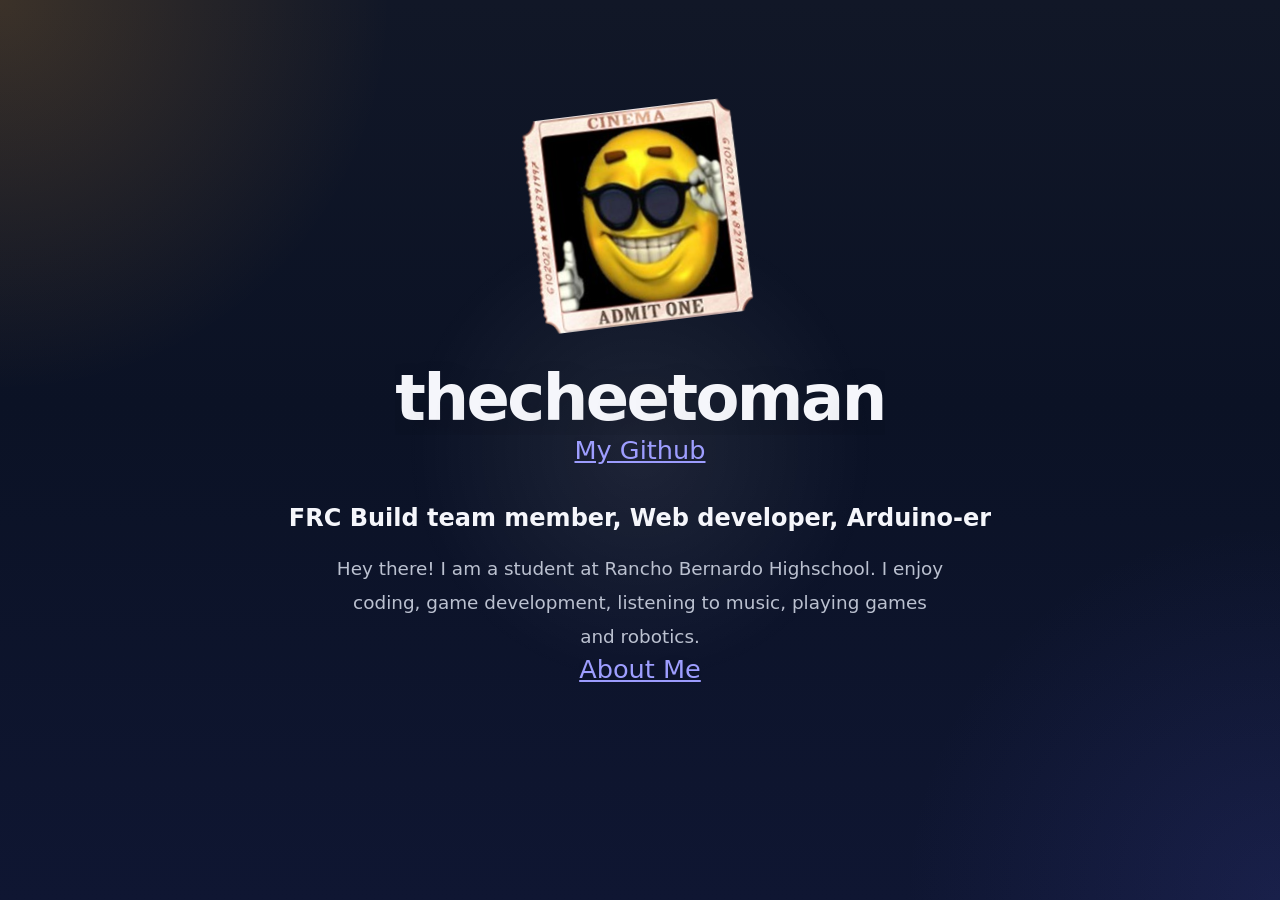
<file: index.html>
<!DOCTYPE html>
<html lang="en">

<head>
    <meta charset="UTF-8">
    <meta name="viewport" content="width=device-width, initial-scale=1.0">
    <title>Cheetos portfolio</title>
    <link rel="stylesheet" href="css/style.css">

</head>

<body>

    <br><br>
    <div class="harddrop">
        <span style="--i:13"><img src="./assets/images/pfp.png"></span>
    </div>
    <h1 class="pagetitle">
        <span style="--i:1">t</span>
        <span style="--i:2">h</span>
        <span style="--i:3">e</span>
        <span style="--i:4">C</span>
        <span style="--i:5">h</span>
        <span style="--i:6">e</span>
        <span style="--i:7">e</span>
        <span style="--i:8">t</span>
        <span style="--i:9">o</span>
        <span style="--i:10">M</span>
        <span style="--i:11">a</span>
        <span style="--i:12">n</span>
    </h1>
    <div class="pagetitle">
        <span style="--i:12">
            <a href="https://github.com/thecheetoman/" target="_blank">My Github</a>
        </span>
    </div>
    <br>
    <h2 class="othertext"><span style="--i:1">FRC Build team member, Web developer, Arduino-er</span></h3>
        <p class="othertext">
            <span style="--i:2">Hey there! I am a student at Rancho Bernardo Highschool. I
                enjoy
            </span>
            <span style="--i:3">coding, game development, listening to music, playing games and
                robotics.
            </span>
        </p>
        <div class="pagetitle">
            <span style="--i:3">
                <a href="./aboutme.html">About Me</a>
            </span>
        </div>
</body>

</html>
</file>
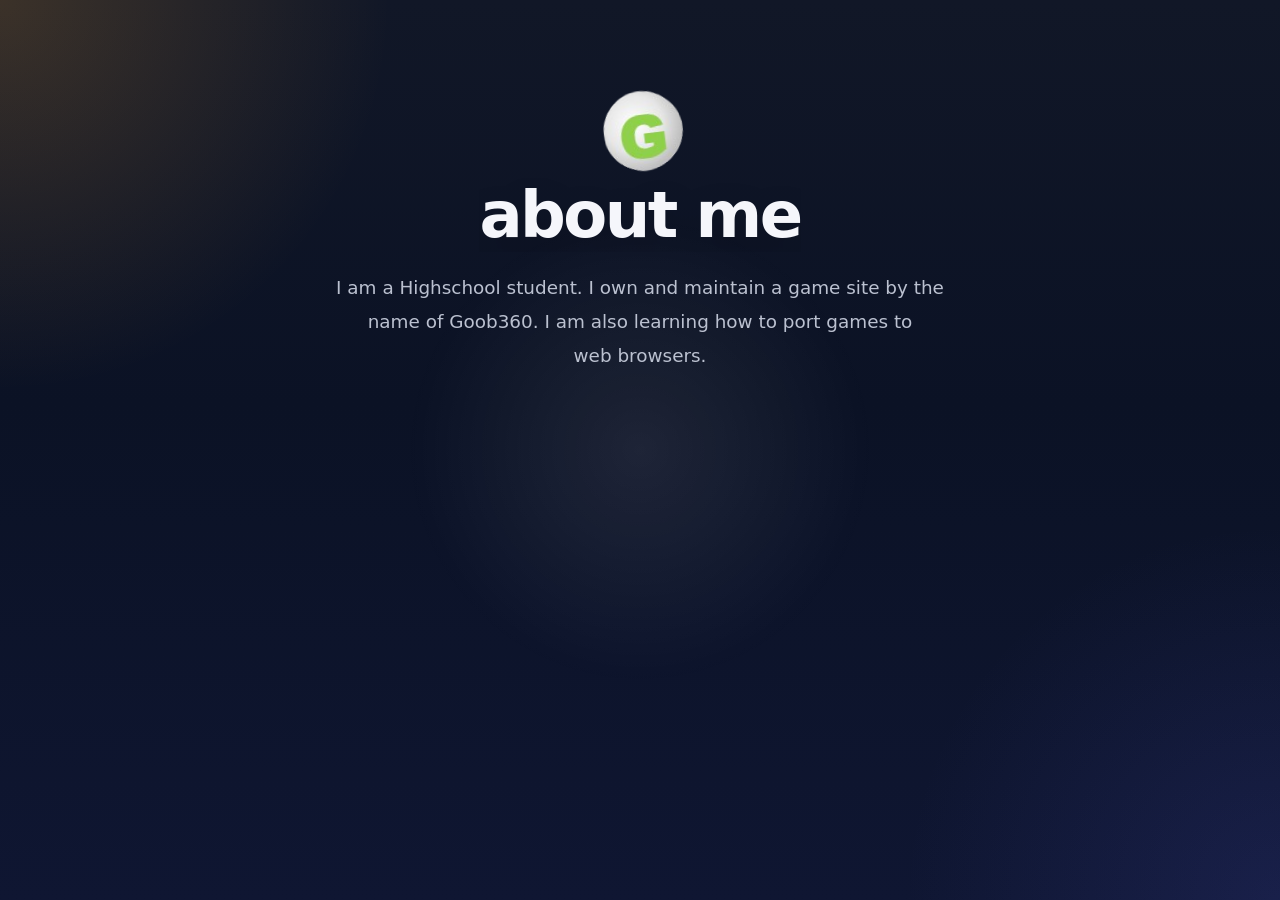
<file: aboutme.html>
<!DOCTYPE html>
<html lang="en">

<head>
    <meta charset="UTF-8">
    <meta name="viewport" content="width=device-width, initial-scale=1.0">
    <title>About Cheeto</title>
    <link rel="stylesheet" href="css/style.css">

</head>

<body>

    <br><br>
    <div class="harddrop">
        <span style="--i:13"><img src="./assets/images/goob.png"></span>
    </div>
    <h1 class="pagetitle">
        <span style="--i:1">About ‎ </span>
        <span style="--i:2"> Me</span>
    </h1>
    <br>
    <p class="othertext"><span style="--i:1">I am a Highschool student. I own and maintain a game site by the name of
            Goob360. I am also learning how to port games to<br> web browsers.</span></p>
</body>

</html>
</file>
<file: css/style.css>
:root {
    color-scheme: dark;
    --bg: #0d1224;
    --surface: rgba(10, 13, 35, 0.82);
    --accent: #ffa14a;
    --accent-soft: rgba(248, 163, 67, 0.15);
    --text: #f5f6fb;
    --muted: #bbc1d0;
    --shadow: 0 28px 80px rgba(0, 0, 0, 0.3);
}

* {
    box-sizing: border-box;
}

html,
body {
    margin: 0;
    min-height: 100%;
}

body {
    font-family: Inter, system-ui, -apple-system, BlinkMacSystemFont, "Segoe UI", sans-serif;
    background: radial-gradient(circle at top left, rgba(253, 172, 50, 0.18), transparent 25%),
        radial-gradient(circle at bottom right, rgba(78, 84, 200, 0.16), transparent 24%),
        linear-gradient(180deg, #111727 0%, #0b1225 45%, #0f1632 100%);
    color: var(--text);
    display: grid;
    place-items: center;
    text-align: center;
    padding: 2rem;
}

body::before {
    content: "";
    position: fixed;
    inset: 0;
    background: radial-gradient(circle, rgba(255, 255, 255, 0.08), transparent 30%);
    pointer-events: none;
}

h1 {
    margin: 0;
    font-size: clamp(2.8rem, 5vw, 5rem);
    letter-spacing: -0.04em;
    font-weight: 800;
    text-transform: lowercase;
    text-shadow: 0 18px 40px rgba(0, 0, 0, 0.18);
}

a {
    font-size: clamp(1rem, 2vw, 2rem);

    text-shadow: 0 18px 40px rgba(0, 0, 0, 0.18);
}

p {
    margin: 0;
    max-width: 38rem;
    font-size: 1.05rem;
    line-height: 1.85;
    color: var(--muted);
}

body>* {
    position: relative;
    z-index: 1;
}

@media (min-width: 700px) {
    body {
        padding: 3rem;
    }

    p {
        font-size: 1.15rem;
    }
}

/* The container - ensuring letters sit side-by-side */
.pagetitle {
    display: flex;
    overflow: hidden;
    /* Keeps letters invisible until they drop in */
}

.pagetitle span {
    display: inline-block;
    /* Initial state: above the screen */
    transform: translateY(-110%);
    opacity: 0;
    /* Use a variable (--i) to calculate the delay automatically */
    animation: dropAndBounce 0.8s cubic-bezier(0.175, 0.885, 0.32, 1.275) forwards;
    animation-delay: calc(var(--i) * 0.1s);
}

@keyframes dropAndBounce {
    0% {
        transform: translateY(-110%);
        opacity: 0;
    }

    60% {
        opacity: 1;
    }

    100% {
        transform: translateY(0);
        opacity: 1;
    }
}

.harddrop {
    display: flex;
    font-family: 'Arial Black', sans-serif;
    /* Thicker fonts look better for "heavy" effects */
    overflow: hidden;
}

.harddrop span {
    display: inline-block;
    opacity: 0;
    transform: translateY(-100vh);
    /* Fast, accelerating curve for a heavy fall */
    animation: thud 0.4s cubic-bezier(0.47, 0, 0.745, 0.715) forwards;
    animation-delay: calc(var(--i) * 0.05s);
}

@keyframes thud {
    0% {
        transform: translateY(-100vh) rotate(0deg);
        opacity: 0;
    }

    85% {
        opacity: 1;
    }

    /* The "Impact" - a quick jitter before settling at an angle */
    90% {
        transform: translateY(0) rotate(-10deg);
    }

    95% {
        transform: translateY(-2px) rotate(-8deg);
    }

    100% {
        transform: translateY(0) rotate(-7deg);
        opacity: 1;
    }
}

/* Alternate angles for every other letter */
.harddrop span:nth-child(even) {
    animation-name: thud-alt;
}

@keyframes thud-alt {
    0% {
        transform: translateY(-100vh) rotate(0deg);
        opacity: 0;
    }

    85% {
        opacity: 1;
    }

    90% {
        transform: translateY(0) rotate(12deg);
    }

    100% {
        transform: translateY(0) rotate(10deg);
        opacity: 1;
    }
}


/* The container - ensuring letters sit side-by-side */
.othertext {
    overflow: hidden;
    /* Keeps letters invisible until they drop in */
}

.othertext span {
    display: inline-block;
    /* Initial state: above the screen */
    opacity: 0;
    /* Use a variable (--i) to calculate the delay automatically */
    animation: appeartransition 1.5s cubic-bezier(0.175, 0.885, 0.32, 1.275) forwards;
    animation-delay: calc(var(--i) * 0.1s);
}

@keyframes appeartransition {
    0% {
        opacity: 0;

    }

    90% {
        opacity: 0;
    }

    100% {
        opacity: 1;
    }
}
</file>
